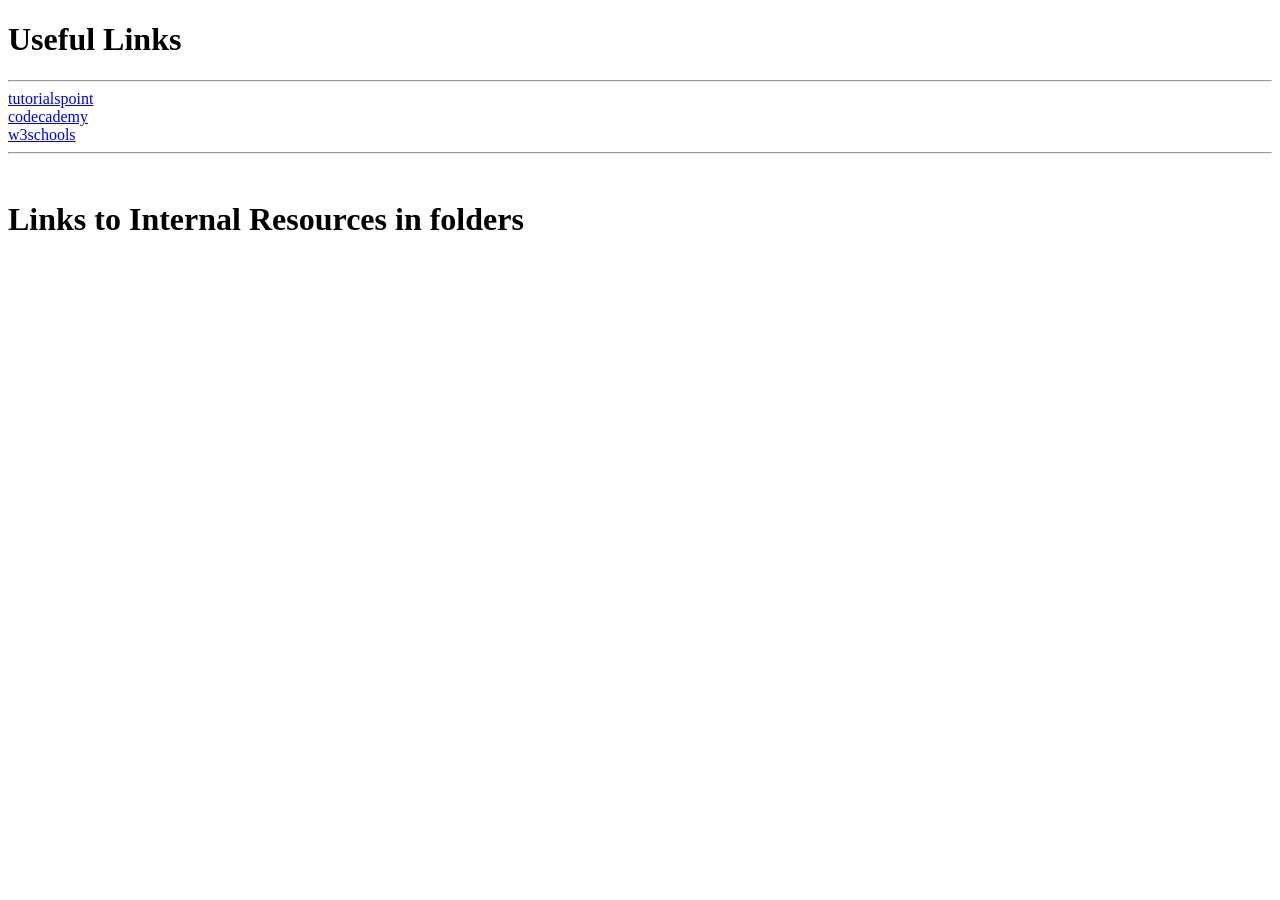
<file: WDUnit1/WDLesson1_3Practical/index.html>
<!DOCTYPE html>
<!-- WD Lesson 1.3: How do we hyperlink resources? -->
<!-- Resources 
      https://www.w3schools.com/html/html_links.asp
      https://www.w3schools.com/tags/tag_a.asp
-->

<html>
  <head>
    <title>Exploring Links</title>
  </head>
  <body>
    <!-- Example of a link to a website 
        <a href="http://www.baysidehighschool.org/"> w3schools </a> 
    -->
    <!-- Challenge 1: Add a heading for "Useful Links". -->
<h1> Useful Links </h1>
    <!-- Challenge 2: Add a horizontal rule underneath. -->
<hr>
    <!-- Challenge 3: Create a link to https://www.tutorialspoint.com/ -->
<a href="https://www.tutorialspoint.com/"> tutorialspoint </a>
    <!-- Challenge 4: Add a break to skip down to the next line -->
<br>
    <!-- Challenge 5: Create a link to https://www.codecademy.com/ -->
<a href="https://www.codecademy.com/"> codecademy </a>
    <!-- Challenge 6: Add a break to skip down to the next line -->
  <br>
    <!-- Challenge 7: Create a link to https://www.w3schools.com/ -->
    <a href="https://www.w3schools.com/"> w3schools </a>
    <!-- Challenge 8: Add a horizontal rule and break -->
<hr>
<br>
    <!-- Example of link to an internal sources 
      <a href="resources/dukenukem.jpg"> Duke Nukem </a> <br>
    -->
    <!-- Challenge 9: Add a heading, "Links to Internal Resources in folders"-->
<h1> Links to Internal Resources in folders </h1>
    <!-- Challenge 10: Create links for the rest of the items located in resources -->

    <!-- Challenge Bonus: Create links to your Lesson 1 and Lesson 2 Activities.  
     Hint: Use the same link that you posted in Google Classroom for the submission of each Lesson Activity -->
  </body>
</html>
</file>
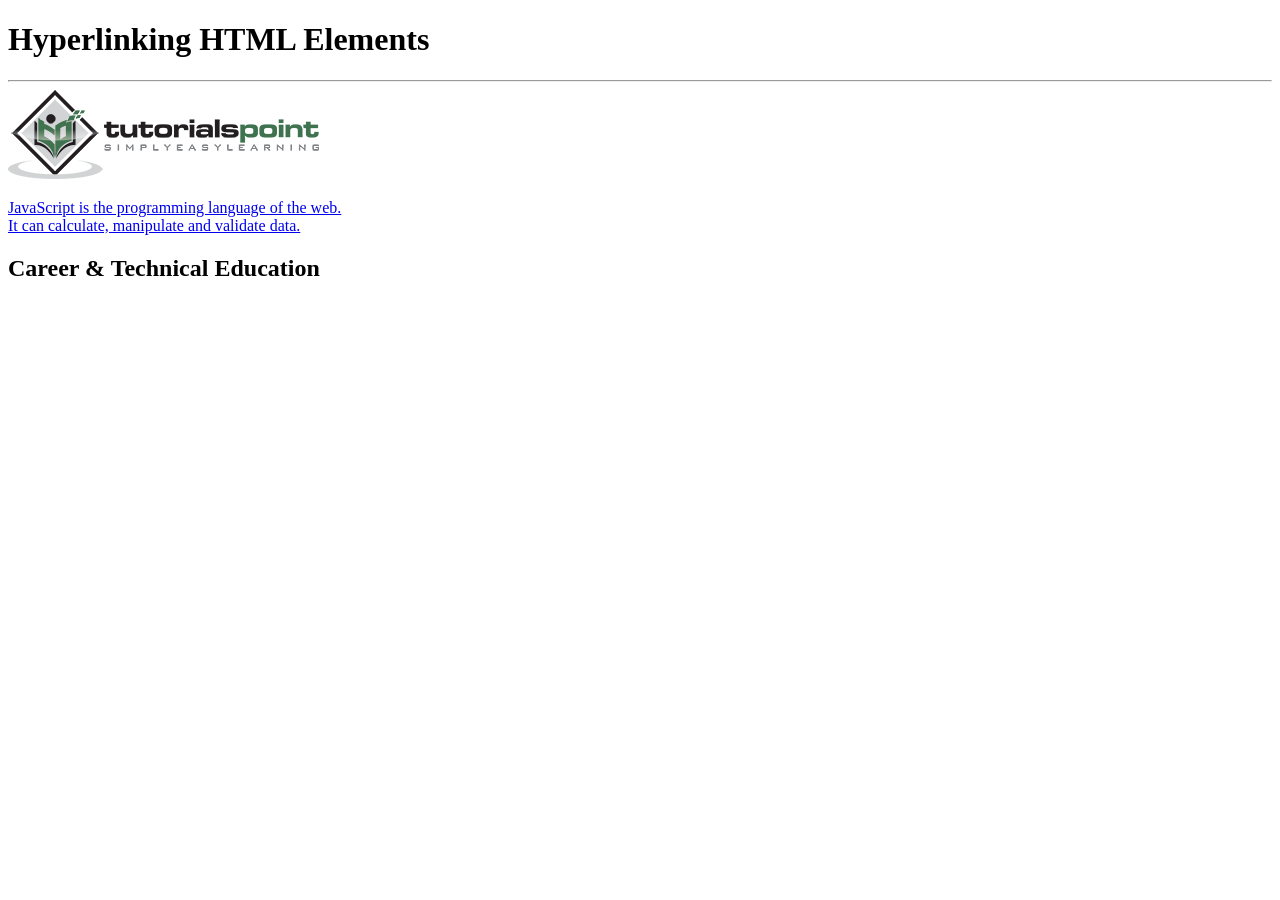
<file: WDUnit1/WDLesson1_4Practical/index.html>
<!DOCTYPE html>
<!-- WD Lesson 1.4: How can we make HTML Elements into hyperlinks? -->
<!-- Resources 
      https://www.w3schools.com/html/html_links.asp
      https://www.w3schools.com/tags/tag_a.asp
-->

<html>
  <head>
    <title>Exploring Links II</title>
  </head>
  <body>
    <!-- Example of an HTML Element as a link to a website that opens in a new tab
    <a href="https://www.w3schools.com/" target="_blank"> 
      <img src="w3schools.jpg" height="100">
    </a>
    --> 
    <!-- Challenge 1: Add a heading with "Hyperlinking HTML Elements" followed by a horizontal rule-->
<h1> Hyperlinking HTML Elements </h1>
<hr>
    <!-- Challenge 2: Add the image for tutorialpoints that is stored locally and make it
     a hyperlink to  https://www.tutorialspoint.com/ that will open in a new tab -->
<a href="https://www.tutorialspoint.com/" target="___blank">
  <img src="tutorialpoint.png">
</a>
    <!-- Challenge 3: Add a paragraph describing JavaScript and make the paragraph a hyperlink to 
     https://javascript.info/ that will open in the SAME tab.-->
<a href="https://javascript.info/">
  <p> JavaScript is the programming language of the web. <br>
  It can calculate, manipulate and validate data. <br>
</p>
</a>
    <!-- Challenge 4: Add an <h2> for "Career & Technical Education" and make the heading a hyperlink to 
      the cte.html file which is stored internally in the folder.  
      Note: You can link to other web pages.  This is how websites are created! -->
<h2> Career & Technical Education </h2>
    <!-- Challenge Bonus:  Complete all the challenges located in cte.html.  
     Note: Click on cte.html to open the html file and start editing. -->
  </body>
</html>
</file>
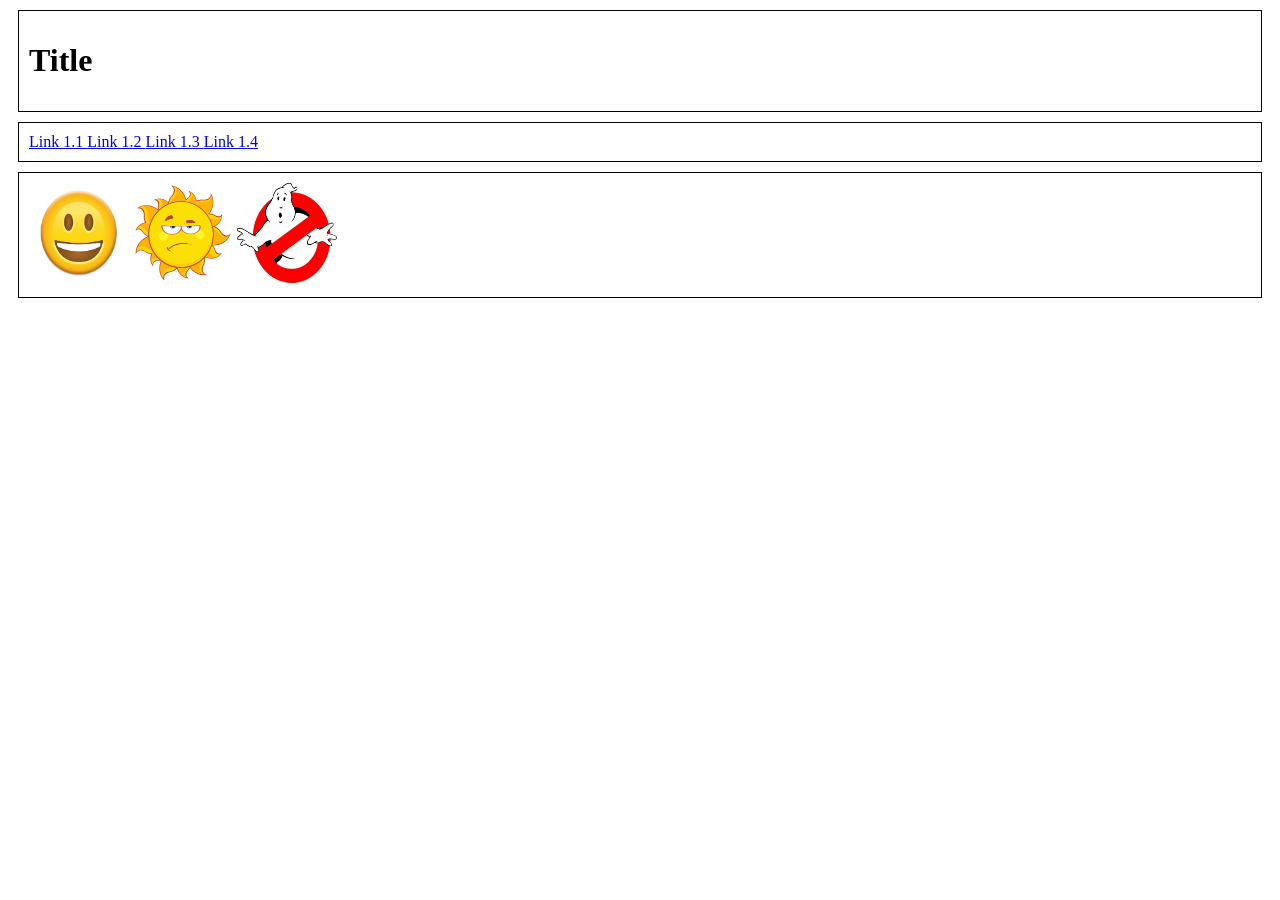
<file: WDUnit1/WDLesson1_5Practical/index.html>
<!DOCTYPE html>
<!-- WD Lesson 1.5: How can we group elements on a page? -->
<!-- Resources 
      https://www.w3schools.com/html/html_blocks.asp
-->
<html>
  <head>
    <title>Exploring Containers</title>
    <link href="style.css" rel="stylesheet" type="text/css" />
  </head>
  <body>
    <!-- Challenge 1: Add the necessary containers to create each of the section shown in WDLesson1_5PracticalDiagram.png -->
<div>
  <h1> Title </h1>
</div>
<div>
  <a href="https://www.w3schools.com/html/html_intro.asp"> Link 1.1 </a>
  <a href="https://www.w3schools.com/html/html_links.asp"> Link 1.2 </a>
  <a href="https://www.w3schools.com/html/html_images.asp"> Link 1.3 </a>
  <a href="https://www.w3schools.com/html/html_div.asp"> Link 1.4 </a>
</div>
<div>
  <img src="face.jpg" width="100px" height="100px">
  <img src="sun.jpg" width="100px" height="100px">
  <img src="sign.jpg" width="100px" height="100px">
</div>
    <!-- Challenge 2: Within each container created, add the HTML elements specified in WDLesson1_5PracticalDiagram.png
         Note: Images for the last container are stored in the images folder.  Make the images the same height -->
  </body>
</html>
</file>
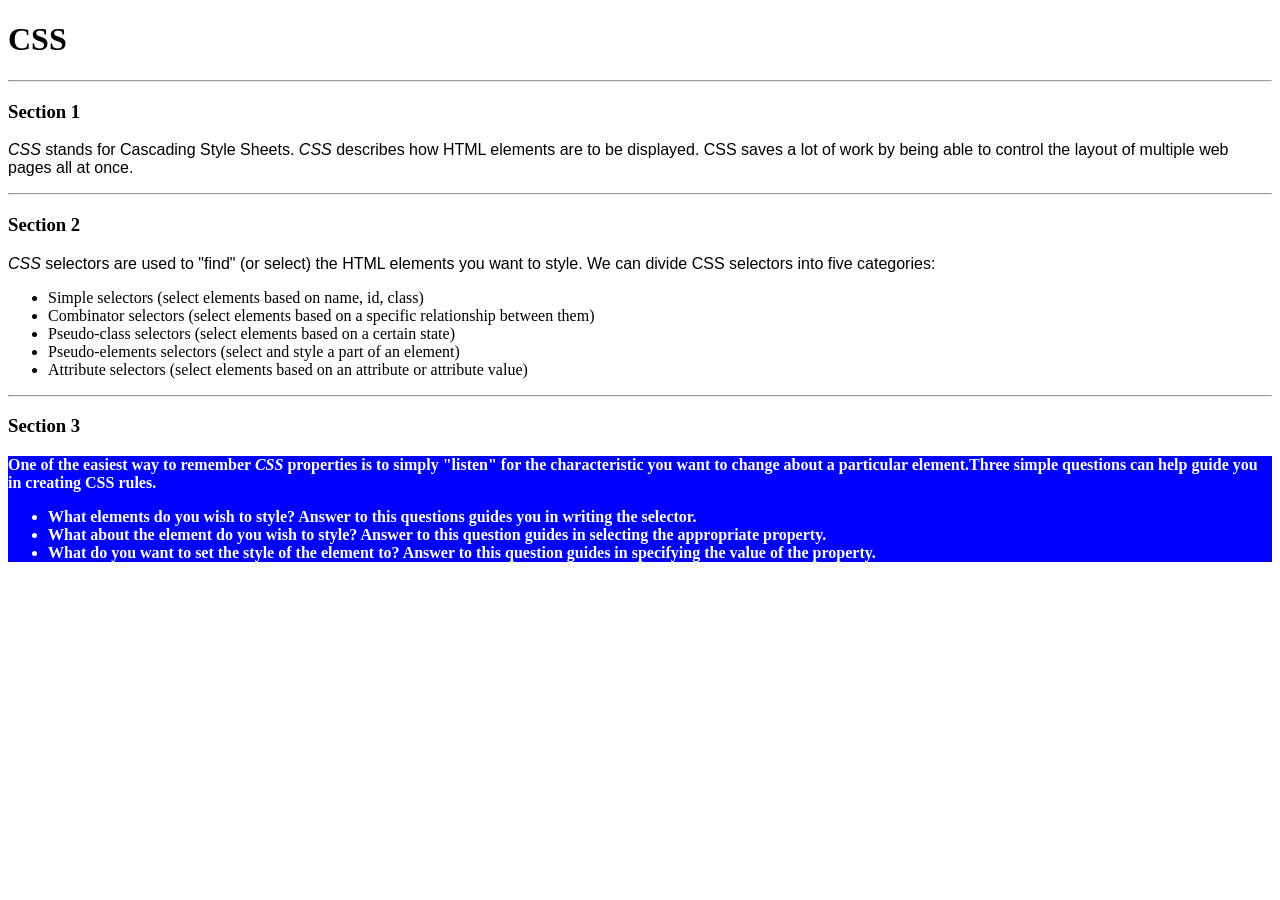
<file: WDUnit2/WDLesson2_1Practical/index.html>
<!DOCTYPE html>
<!-- WD Lesson 2.1: What is CSS? -->
<!-- Resources 
      https://www.w3schools.com/css/css_intro.asp
-->
<html>
  <head>
    <title>Edxploring CSS</title>
    <link href="style.css" rel="stylesheet" type="text/css" />
  </head>
  <body>
    <!-- All Challenges are in style.css -->
    <h1> CSS </h1>
    <hr>
    <h3>Section 1</h3>
    <p><span>CSS</span> stands for Cascading Style Sheets. <span>CSS</span> describes how HTML elements are to be displayed. CSS saves a lot of work by being able to control the layout of multiple web pages all at once.
    </p>
    <hr>
    <h3>Section 2</h3>
    <p>
      <span>CSS</span> selectors are used to "find" (or select) the HTML elements you want to style. We can divide CSS selectors into five categories:
        <ul>
          <li>Simple selectors (select elements based on name, id, class)</li>
          <li>Combinator selectors (select elements based on a specific relationship between them)</li>
          <li>Pseudo-class selectors (select elements based on a certain state)</li>
          <li>Pseudo-elements selectors (select and style a part of an element)</li>
          <li>Attribute selectors (select elements based on an attribute or attribute value)</li>
        </ul>
    </p>
    <hr>
    <h3>Section 3</h3>
    <div>
      One of the easiest way to remember <span>CSS</span> properties is to simply "listen" for the characteristic you want to change about a particular element.Three simple questions can help guide you in creating CSS rules.
        <ul>
          <li>What elements do you wish to style?  Answer to this questions guides you in writing the selector.</li>
          <li>What about the element do you wish to style?  Answer to this question guides in selecting the appropriate property.</li>
          <li>What do you want to set the style of the element to?  Answer to this question guides in specifying the value of the property.</li>
        </ul>
    </div>
  </body>
</html>
</file>
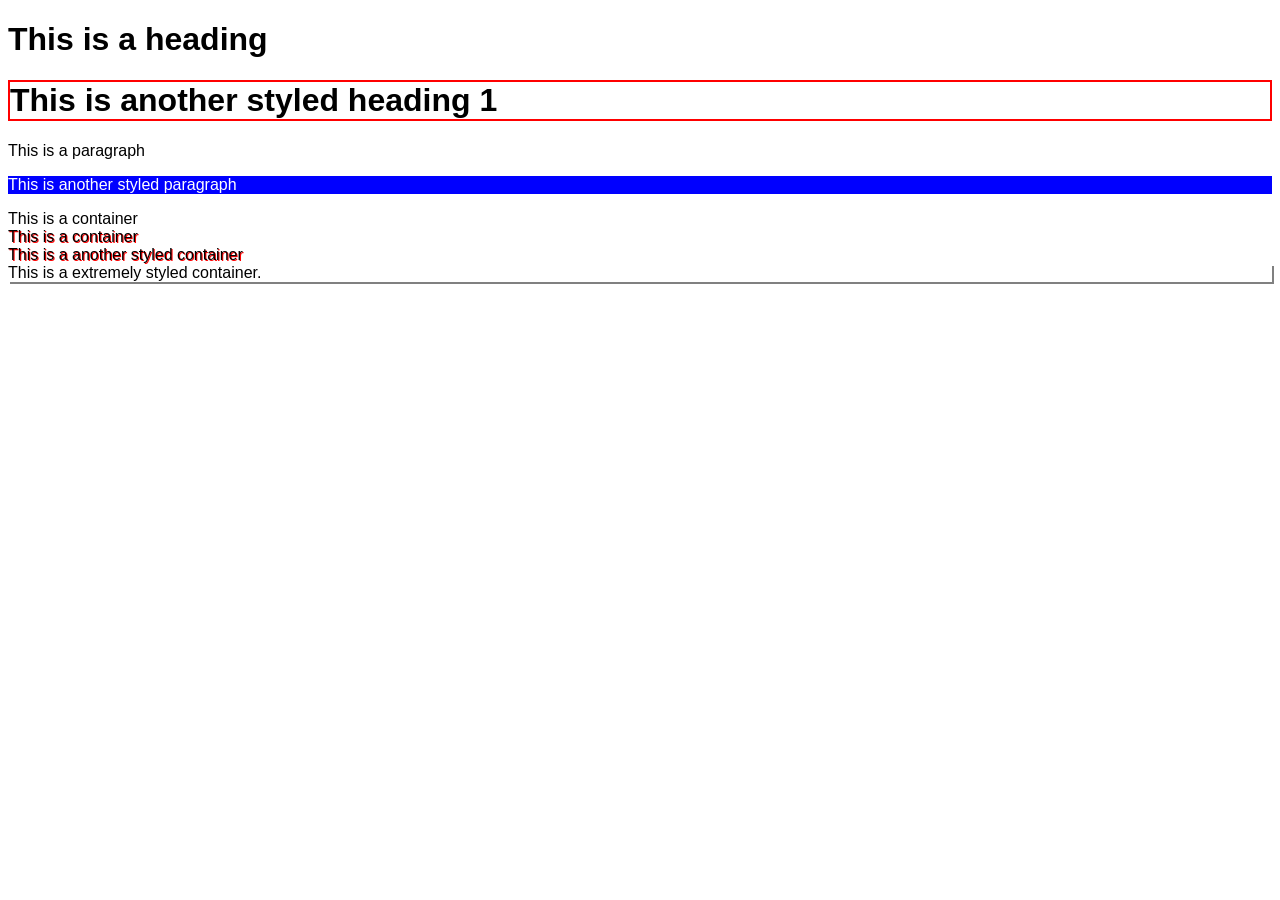
<file: WDUnit2/WDLesson2_2Practical/index.html>
<!DOCTYPE html>
<!-- WD Lesson 2.2: How do we style groups of elements?-->
<!-- Resources 
      https://www.w3schools.com/css/default.asp 
      https://www.w3schools.com/css/css_selectors.asp 
-->
<html>
  <head>
    <title>Exploring Class Selectors</title>
    <link href="style.css" rel="stylesheet" type="text/css" />
  </head>
  <body>
    
    <h1>This is a heading</h1>
    <!-- Challenge 1: Create another heading 1 with the text "This is another styled heading 1."
         Add a class of "highlight" to the heading 1
    -->
         <h1 class="highlight">This is another styled heading 1 </h1>

    <p> This is a paragraph </p>
    <!-- Challenge 2: Create another paragraph with the text "This is another styled paragraph."
         Add a class of "info" to the paragraph
    -->
<p class="info"> This is another styled paragraph </p>

    <div> This is a container </div>
    <!-- Challenge 3: Create another container with the text "This is another styled container."
         Add a class of "special" to the container
    -->
    <div class="special"> This is a container </div>

    <!-- Challenge 4: Give the container below a class of info, highlight and special-->
    <div class="info, highlight, special"> This is a another styled container </div>

    <!-- Challenge Bonus: Give the container below a class of info, highlight, special and shadow-->
    <div class="info, highlight, special, shadow"> This is a extremely styled container. </div>
   
    <!-- All other Challenges are in style.css -->
  </body>
</html>
</file>
<file: WDUnit1/WDLesson1_5Practical/style.css>
div, span{
    border:1px solid black;
    padding:10px;
    margin:10px;
}
</file>
<file: WDUnit2/WDLesson2_1Practical/style.css>
/* Comments in CSS are created like this. 
Notice the slash asterisk at the beginning and 
the asterisk slash at the end */

/* Basic Structure of a CSS rule
selector{
  property: value;
}
*/


/* Challenge 1: Change color of the text for all the headings size 3 to blue */
head{
  color:blue
}
/* Challenge 2: Change the size for the font for all headings size 1 to 60pt */
      head{
        font: size 60pt;
      }
/* Challenge 3: Change the style of the font for all spans to italic */
span{
  font-style: italic;
}
/* Challenge 4: Change the family of font being used for all paragraphs to "Arial" */
p{
  font-family: Arial;
}
/* Challenge 5: Change the family of font being used for all lists to "Comic Sans MS".  What element creates a list? */
li{
  font-family: Comic Sans MS;
}
/* Chalenge 6: Change the background color of the div to blue, color of the text to white and the weight of the font to bold. 
      
Hint:  You can specify several CSS rules for one element by separating the rules with commas.  Look at some example on w3schools */
div{
  background-color: blue;
  color:white;
  font-weight: bold;
}
</file>
<file: WDUnit2/WDLesson2_2Practical/style.css>
/* Basic Structure of a CSS rule using classes

.class{
  property: value;
}
*/

/* Challenge 5: Change the family of all elements to Arial */
body{
  font-family:Arial;
}
/* Challenge 6: Change the background color to blue, the color of the text to white for all elements 
with a class of "info" */
.info{
  background-color:blue;
  color:white;
}
/* Challenge 7: Add a border of 2px solid red for all elements with a class of "highlight" */
.highlight{
  border: 2px solid red;
}
/* Challenge 8: Align the text in the center and drop a shadow on the text of 2px 2px yellow  for 
all elements with a class of "special"
*/
.special{
  text-shadow: 1px 1px red;
}
/* Challenge Bonus: Create a CSS rule for a class named "shadow".  
Apply a shadow to the box around the elements that is 2px 2px  gray. */ 
.shadow{
  box-shadow: 2px 2px gray;
}
</file>
